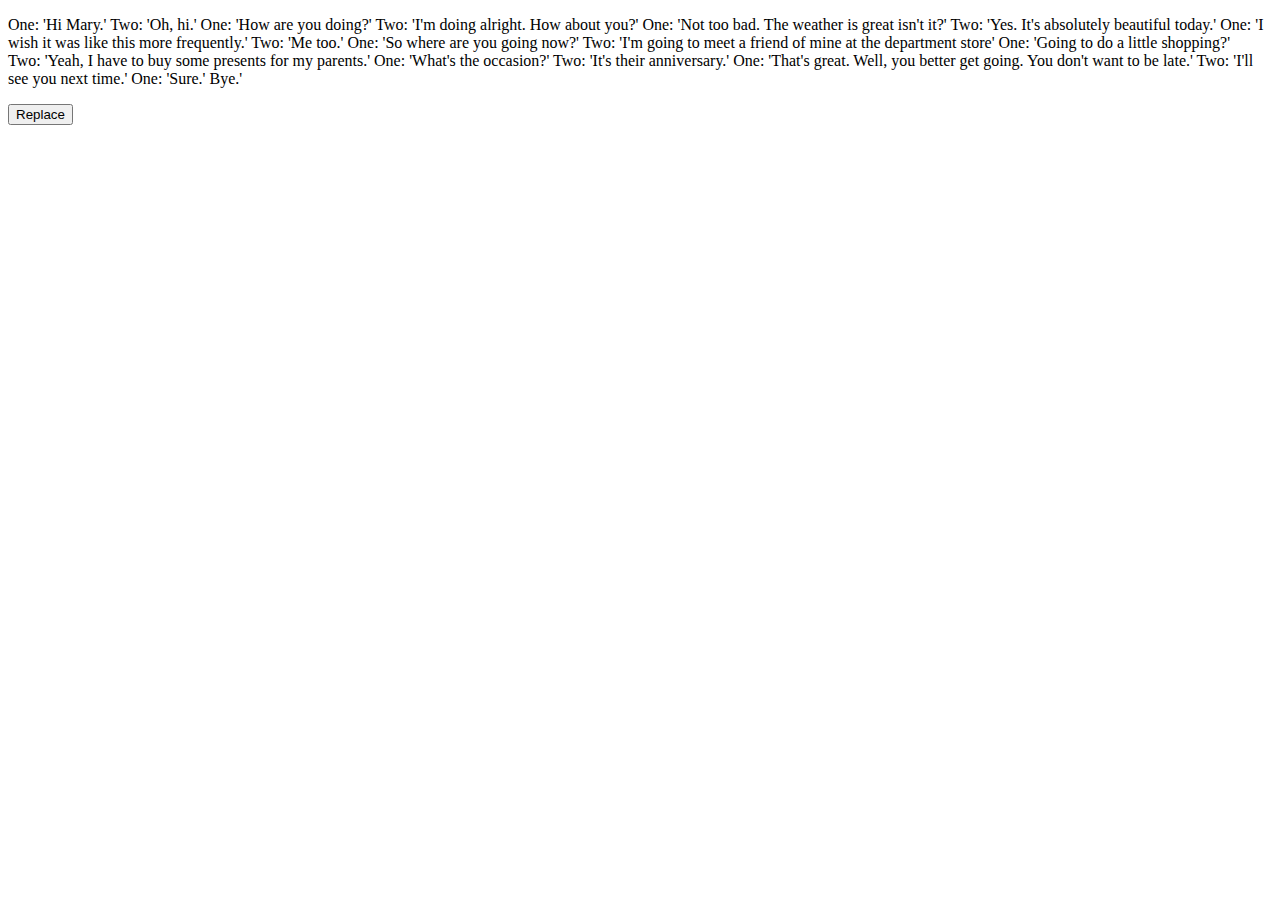
<file: replace/replace.html>
<!DOCTYPE html>
<html lang="en">
<head>
    <meta charset="UTF-8">
    <title>Replase</title>
</head>
<body>
    <p id="text-container">One: 'Hi Mary.' Two: 'Oh, hi.'
        One: 'How are you doing?'
        Two: 'I'm doing alright. How about you?'
        One: 'Not too bad. The weather is great isn't it?'
        Two: 'Yes. It's absolutely beautiful today.'
        One: 'I wish it was like this more frequently.'
        Two: 'Me too.'
        One: 'So where are you going now?'
        Two: 'I'm going to meet a friend of mine at the department store'
        One: 'Going to do a little shopping?'
        Two: 'Yeah, I have to buy some presents for my parents.'
        One: 'What's the occasion?'
        Two: 'It's their anniversary.'
        One: 'That's great. Well, you better get going. You don't want to be late.'
        Two: 'I'll see you next time.'
        One: 'Sure.' Bye.'</p>
    <button id="replace">Replace</button>
    <script>
        let block = document.getElementById('text-container');
        document.getElementById('replace').addEventListener('click', () => {
            block.textContent = block.textContent.replace(/\B'|'\B/g, '"');
//            block.textContent = block.textContent.replace(/H./gi, '**');
//            block.textContent = block.textContent.replace(/[^aeyio]/gi, '*');
            block.textContent = block.textContent.replace(/\s/gi, '\-')
//            block.textContent = block.textContent.replace(/[a-z]{3}/gi, '123')
//            block.textContent = block.textContent.replace(/\bsis|are\s/gi, '555')
//            block.textContent = block.textContent.match(/is./gi)
        });
    </script>
</body>

</html>
</file>
